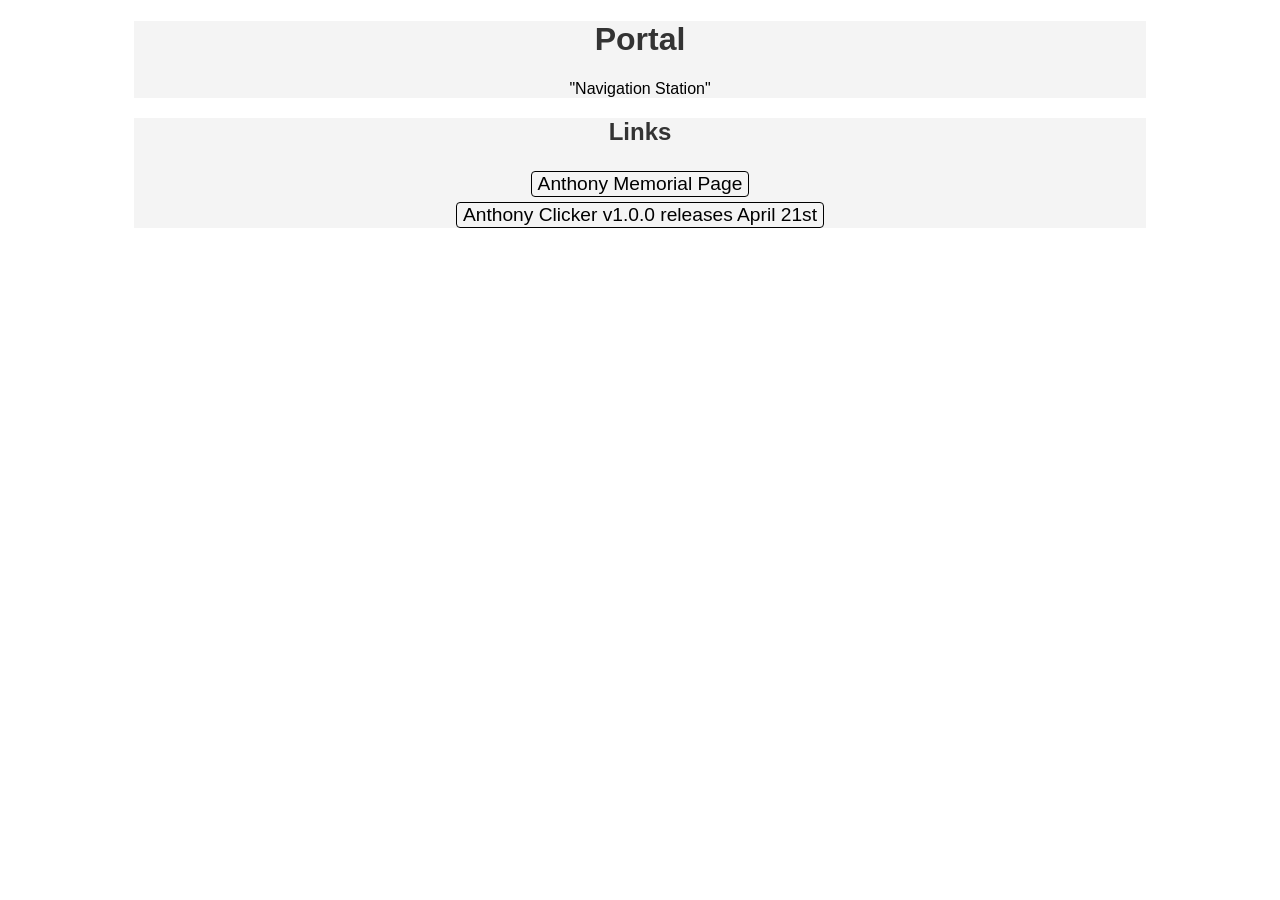
<file: index.html>
<!DOCTYPE html>
<html>
    <head>
        <title>Portal</title>
        <link rel="stylesheet" href="styles.css">
        <meta charset="utf-8">
        <meta name="viewport" content="width=device-width, initial-scale=1.0">
    </head>
    <body>
        <header>
            <h1>Portal</h1>
            <p>"Navigation Station"</p>
        </header>
        <header>
            <h2 id="center">Links</h2>
            <div id="center">
                <a href="anthony.html" id="bigfont"><button>Anthony Memorial Page</button></a> </br>
                <a href="wait.html" id="bigfont"><button>Anthony Clicker v1.0.0 releases April 21st</button></a>
            </div>
        </header>
    </body>
</html>
</file>
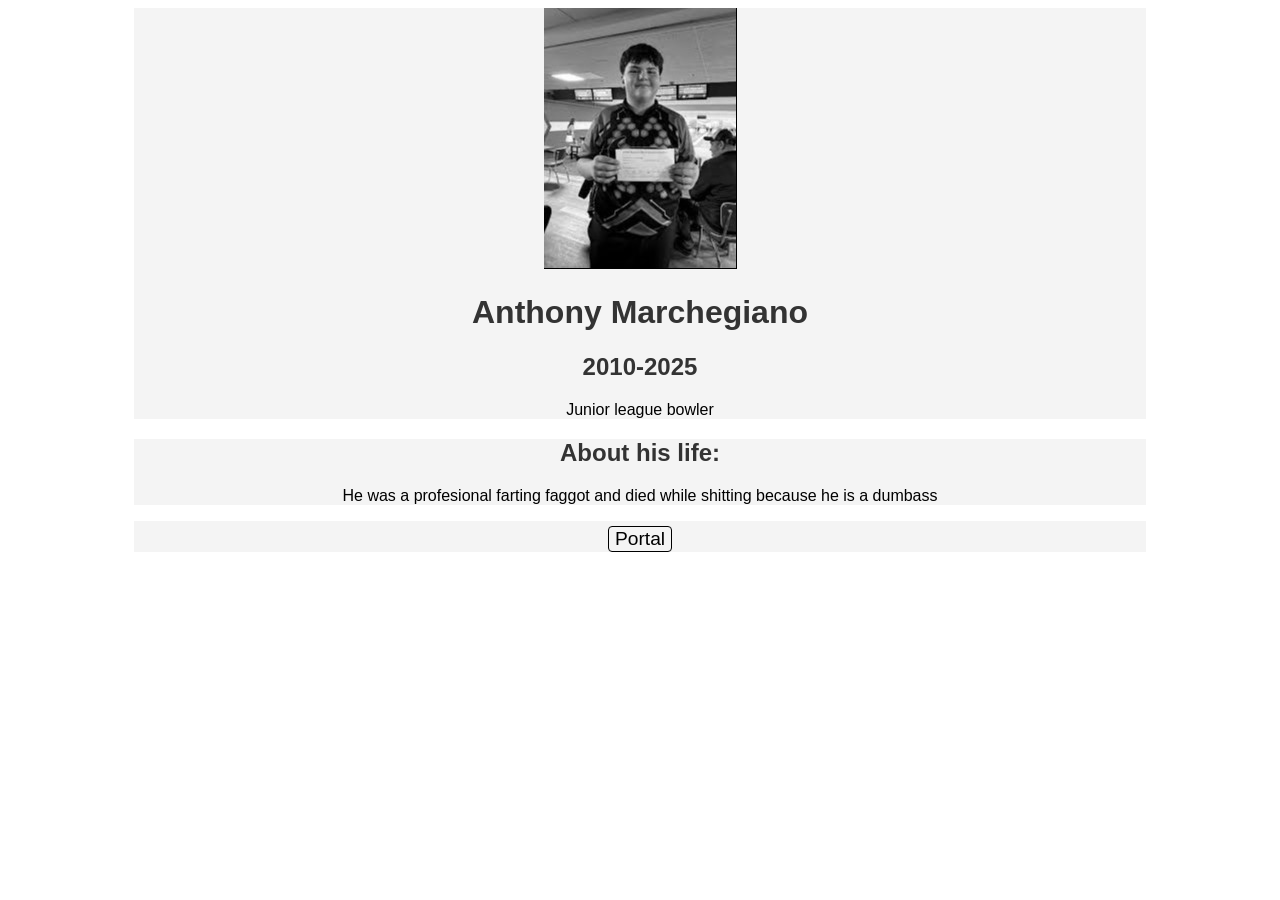
<file: anthony.html>
<!DOCTYPE html>
<html>
    <head>
        <title>Anthony Marchegiano</title>
        <link rel="stylesheet" href="styles.css">
        <meta charset="utf-8">
        <meta name="viewport" content="width=device-width, initial-scale=1.0">
    </head>
    <body>
        <header>
            <img src="pictures/images.jpg">
            <h1>Anthony Marchegiano</h1>
            <h2>2010-2025</h2>
            <p>Junior league bowler</p>
        </header>
        <header id="info">
            <h2>About his life:</h2>
            <p>He was a profesional farting faggot and died while shitting because he is a dumbass</p>
        </header>
        <header>
            <a href="index.html" id="bigfont"><button>Portal</button></a>
        </header>
    </body>
</html>
</file>
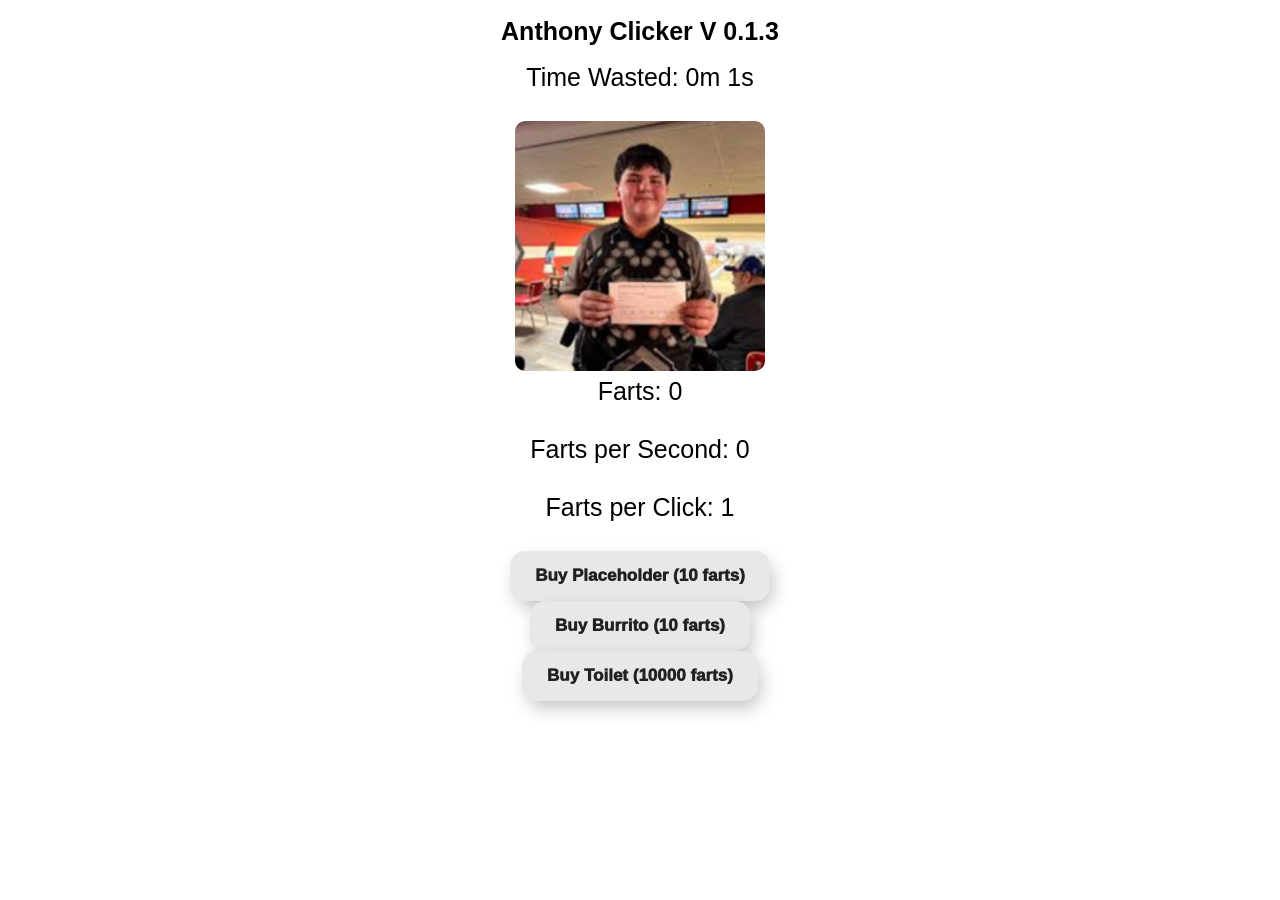
<file: anthonyClicker.html>
<!DOCTYPE html>
<html>
<head>
	<meta charset="utf-8">
	<meta name="viewport" content="width=device-width">
	<title>Anthony Clicker</title>
	<link href="anthony.css" rel="stylesheet"/>
</head>
<body onload='update();'>
	<h1>Anthony Clicker V 0.1.3</h1>
	<div id="timePlayed">Time Wasted: 0m 0s</div> <br>
	<div id = 'uprow'><img src = 'pictures/anthony.jpg' id = 'clickericon' width = '250' height = '250'> </img></div>
    
<div id = 'farts'> </div> <br>
<div id = 'fps'> </div><br>
<div id = 'fpc'> </div><br>
    <button id="buyFpcBtn" onclick = 'buyFpc();'>Buy placeholder (Farts per click)</button> <br>
    <button id="buyBurritoBtn" onclick = 'buyBurrito();'>Buy Burrito (Farts per second)</button> <br>
	<button id="buyToiletBtn" onclick = "buyToilet();">Buy Toilet (FPS)</button>
    <script src="script.js"></script>
  </body>
</html>
</file>
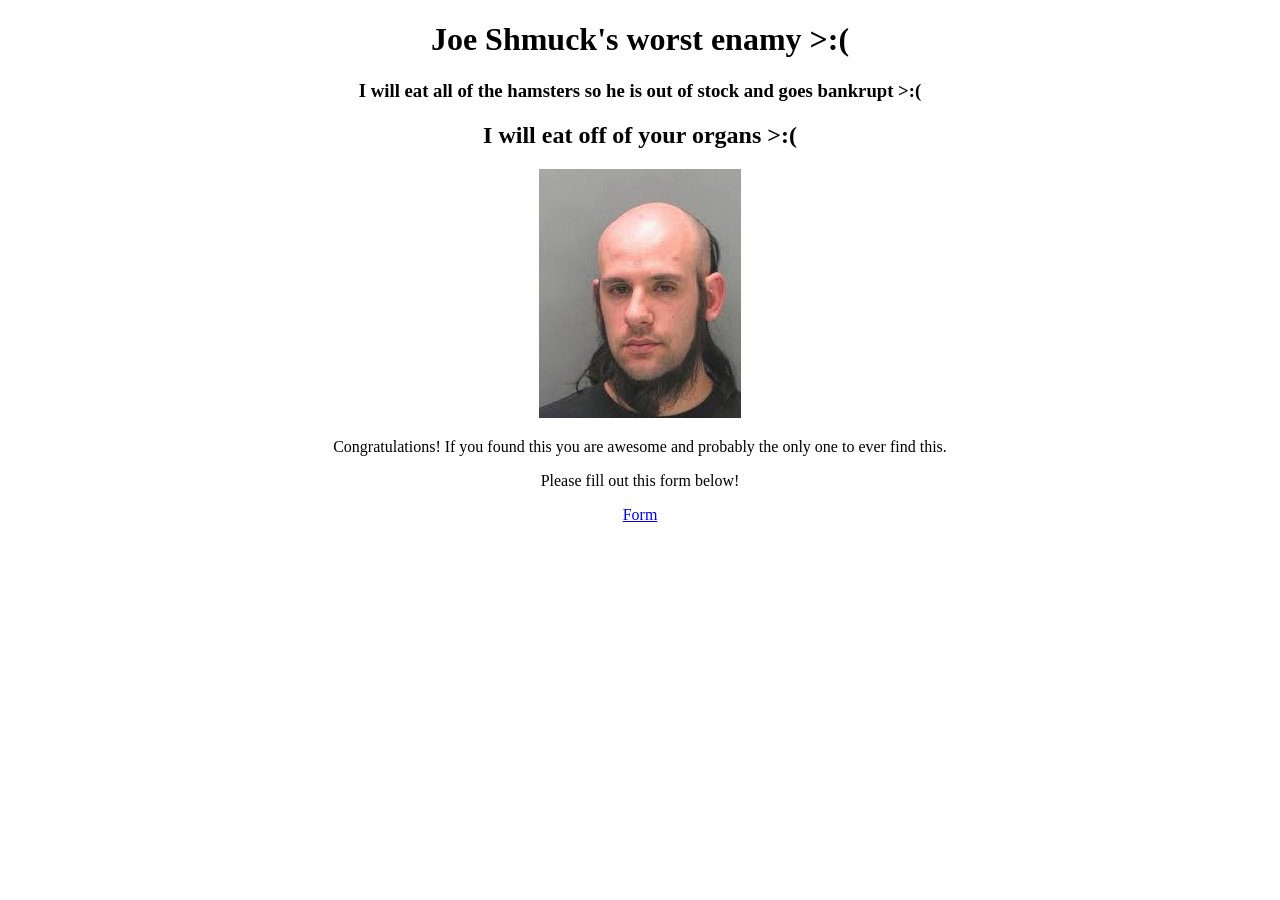
<file: joe_shmuck_secret.html>
<!DOCTYPE html>
<html>
    <html>
        <link rel="stylesheet" href="styles2.css">
    </html>
    <body>
        <div>
            <h1> Joe Shmuck's worst enamy >:( </h1>
            <h3> I will eat all of the hamsters so he is out of stock and goes bankrupt >:( </h3>
            <h2> I will eat off of your organs >:( </h2>
            <img src="pictures/2Q.png">
            <p>Congratulations! If you found this you are awesome and probably the only one to ever find this.</p>
            <p>Please fill out this form below!</p><a href="https://docs.google.com/forms/d/e/1FAIpQLSchShSYSVukSp1PZQxBh8sRemTw3khkAXGRtDtpgtHUup6O8A/viewform?usp=dialog">Form</a>
        </div>
    </body>
</html>
</file>
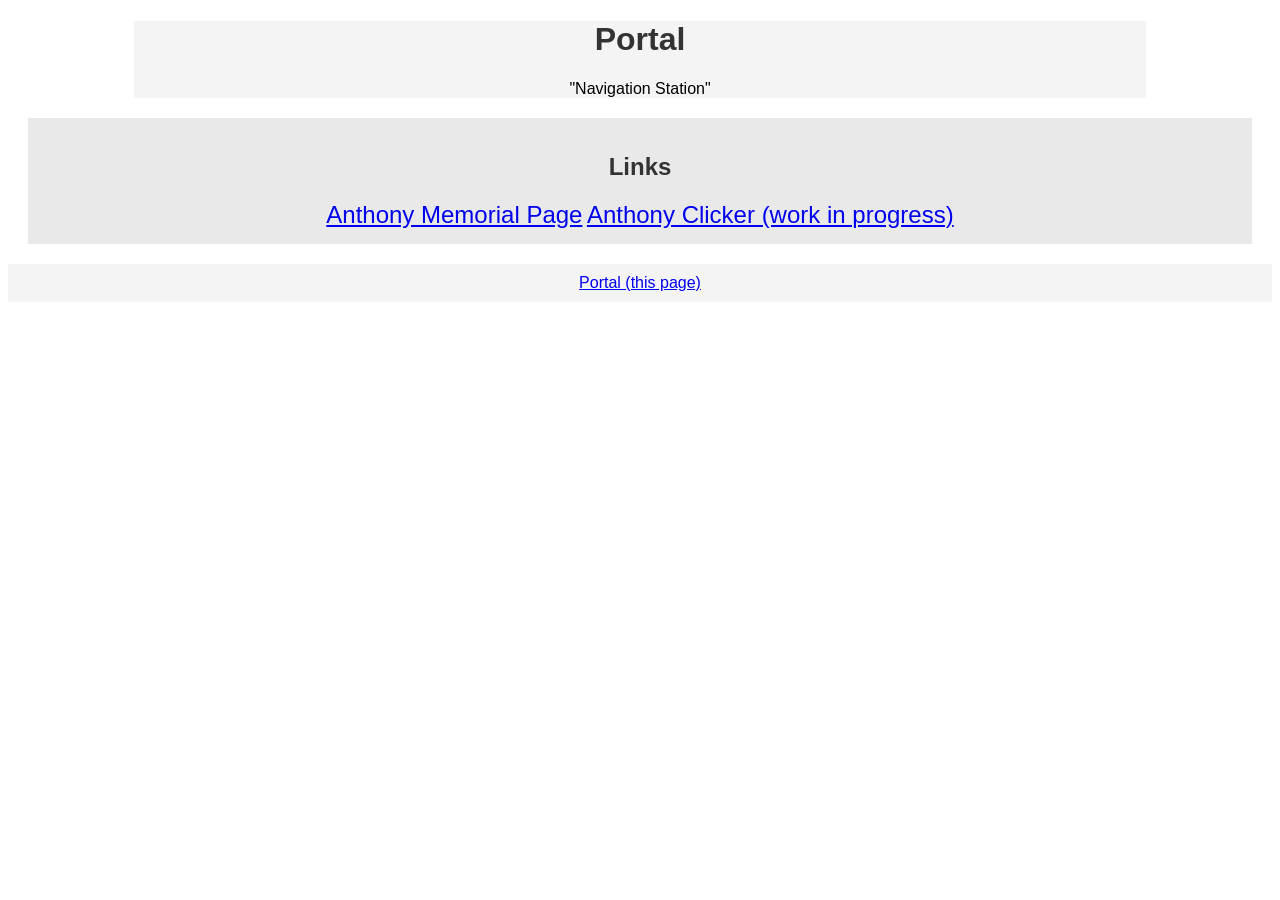
<file: portal.html>
<!DOCTYPE html>
<html>
    <head>
        <title>Portal</title>
        <link rel="stylesheet" href="styles.css">
        <meta charset="utf-8">
        <meta name="viewport" content="width=device-width, initial-scale=1.0">
    </head>
    <body>
        <header>
            <h1>Portal</h1>
            <p>"Navigation Station"</p>
        </header>
        <section id="bio" id="center">
            <h2 id="center">Links</h2>
            <div id="center">
                <a href="anthony.html" id="bigfont">Anthony Memorial Page</a>
                <a href="anthonyClicker.html" id="bigfont">Anthony Clicker (work in progress)</a>
            </div>
        </section>
        <footer>
            <a href="portal.html">Portal (this page)</a>
        </footer>
    </body>
</html>
</file>
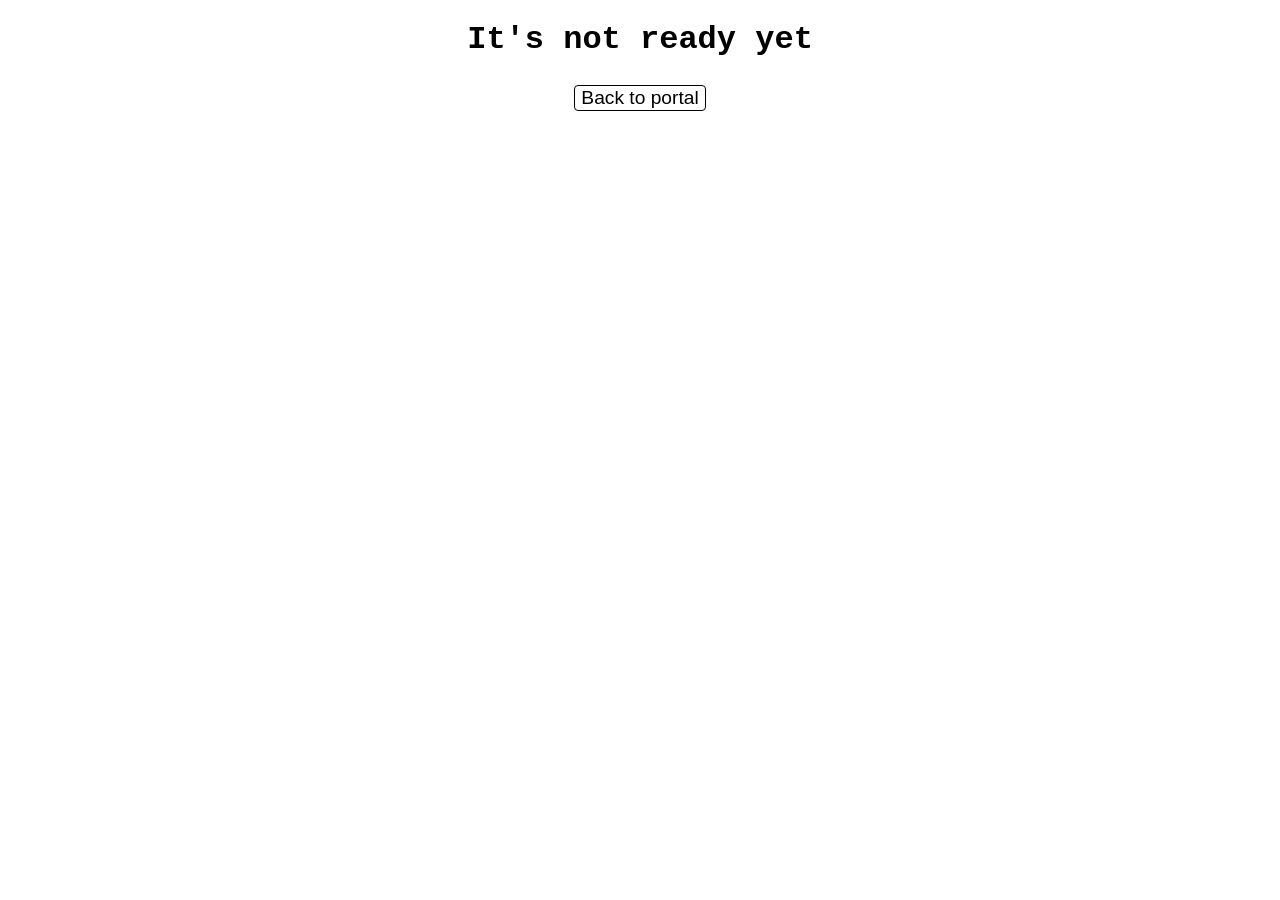
<file: wait.html>
<!DOCTYPE html>
<html>
    <head>
        <title>Wait</title>
        <link rel="stylesheet" href="wait.css">
        <meta charset="utf-8">
        <meta name="viewport" content="width=device-width, initial-scale=1.0">
    </head>
    <body>
        <h1>It's not ready yet</h1>
        <a href="index.html" id="bigfont"><button>Back to portal</button></a>
    </body>
</html>
</file>
<file: styles.css>
body {
    font-family: sans-serif;
}

header {
    text-align: center;
    margin-left: 10%;
    margin-right: 10%;
    background-color: #f4f4f4;
}

section {
    margin: 20px;
}

h1, h2 {
    color: #333;
}

#bio, #work {
    background-color: #e9e9e9;
    padding: 15px;
}

footer {
    background-color: #f4f4f4;
    text-align: center;
    padding: 10px;
}

#center, #info {
    text-align: center;
}

#bigfont {
    font-size: x-large;
}

button {
    background-color: transparent;
    border: 1px solid black;
    border-radius: 4px;
    cursor: pointer;
    transition: transform 0.2s ease;
    font-size: 1.2rem;
    margin-top: 5px;
}
</file>
<file: anthony.css>
* {
    text-align: center;
    font-family: 'Lucida Sans', 'Lucida Sans Regular', 'Lucida Grande', 'Lucida Sans Unicode', Geneva, Verdana, sans-serif;
    font-size: 25px;
    font-weight: 5px;
}
#clickericon{
  text-align: center;
  border-radius: 10px;
  cursor: pointer;
}
/* From Uiverse.io by alexroumi */ 
button {
  padding: 15px 25px;
  border: unset;
  border-radius: 15px;
  color: #212121;
  z-index: 1;
  background: #e8e8e8;
  position: relative;
  font-weight: 1000;
  font-size: 17px;
  -webkit-box-shadow: 4px 8px 19px -3px rgba(0,0,0,0.27);
  box-shadow: 4px 8px 19px -3px rgba(0,0,0,0.27);
  transition: all 200ms;
  overflow: hidden;
}
  
button::before {
  content: "";
  position: absolute;
  top: 0;
  left: 0;
  height: 100%;
  width: 0;
  border-radius: 15px;
  background-color: #212121;
  z-index: -1;
  -webkit-box-shadow: 4px 8px 19px -3px rgba(0,0,0,0.27);
  box-shadow: 4px 8px 19px -3px rgba(0,0,0,0.27);
  transition: all 250ms
}

button:hover {
  color: #e8e8e8;
}

button:hover::before {
  width: 100%;
}
/* end button */
</file>
<file: styles2.css>
div {
    text-align: center;
}
</file>
<file: wait.css>
body {
    text-align: center;
    font-family:'Courier New', Courier, monospace;
}

button {
    background-color: transparent;
    border: 1px solid black;
    border-radius: 4px;
    cursor: pointer;
    font-size: 1.2rem;
    margin-top: 5px;
}
</file>
